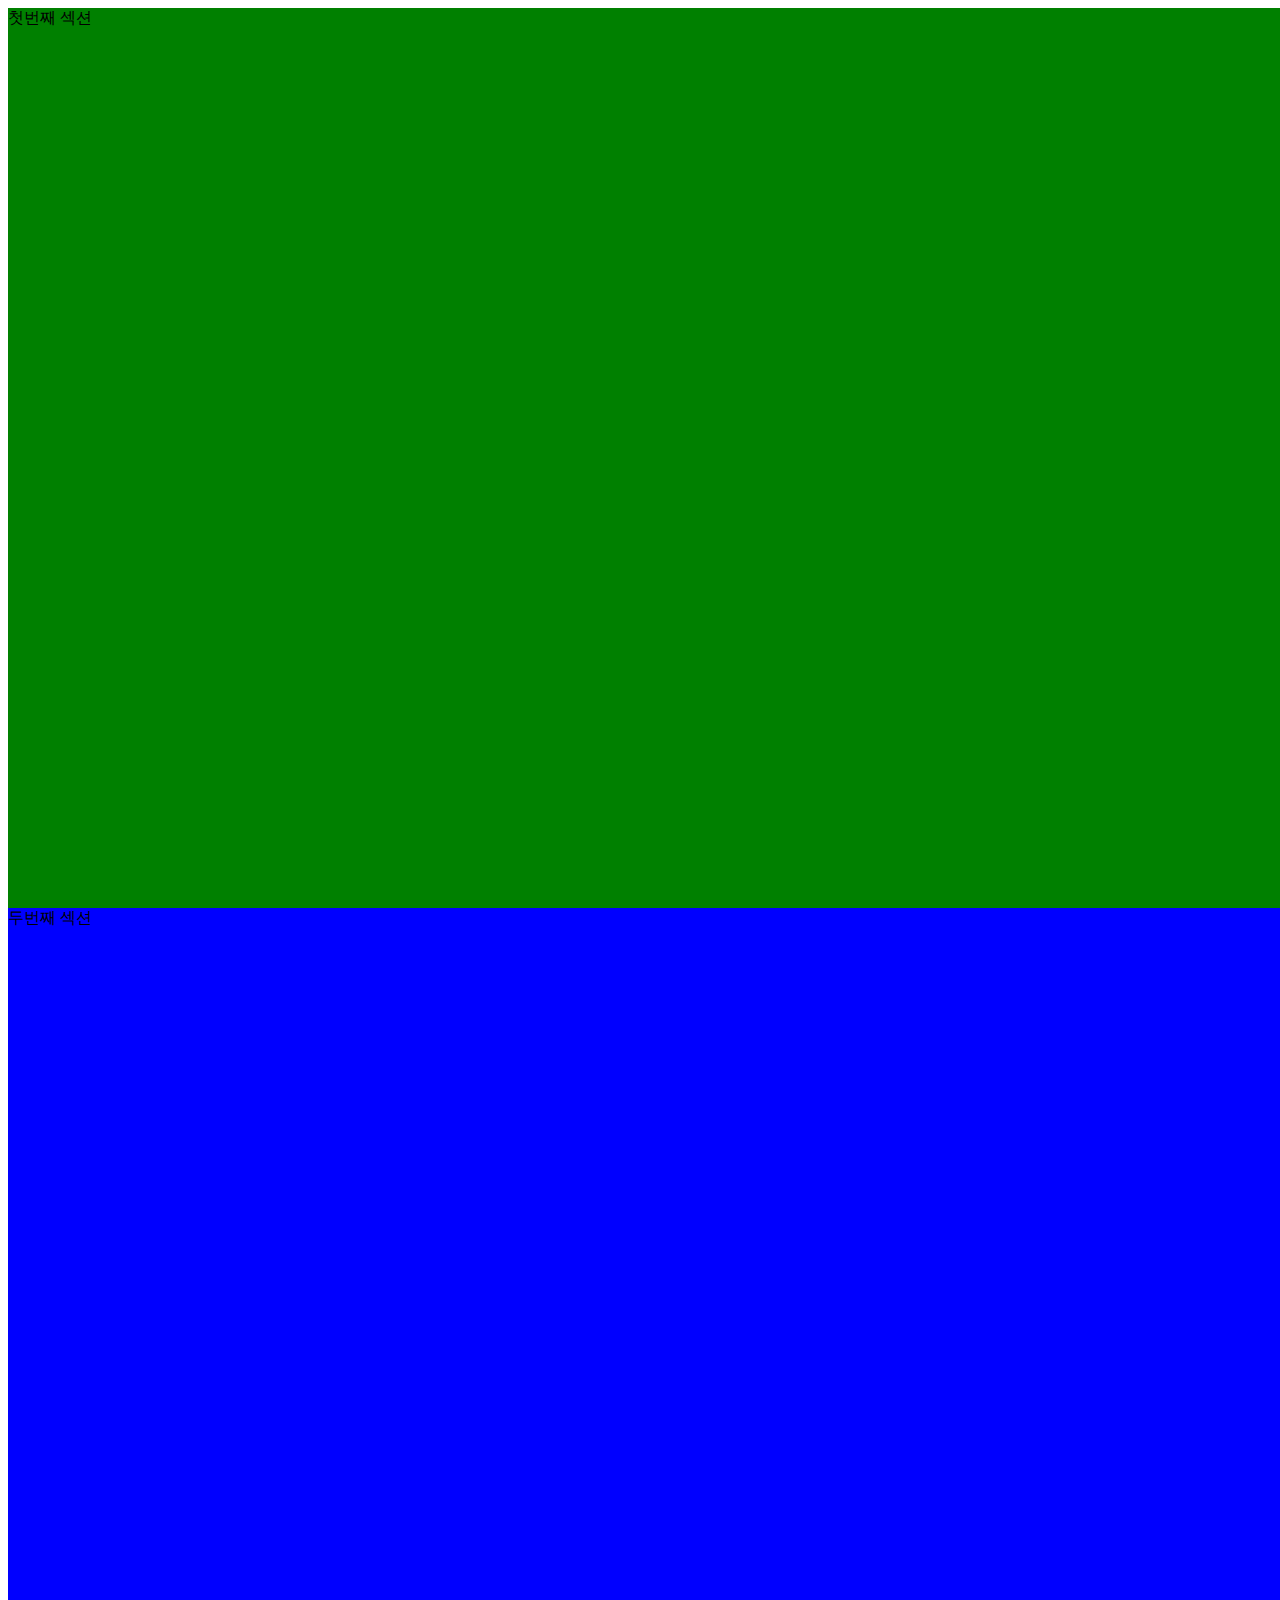
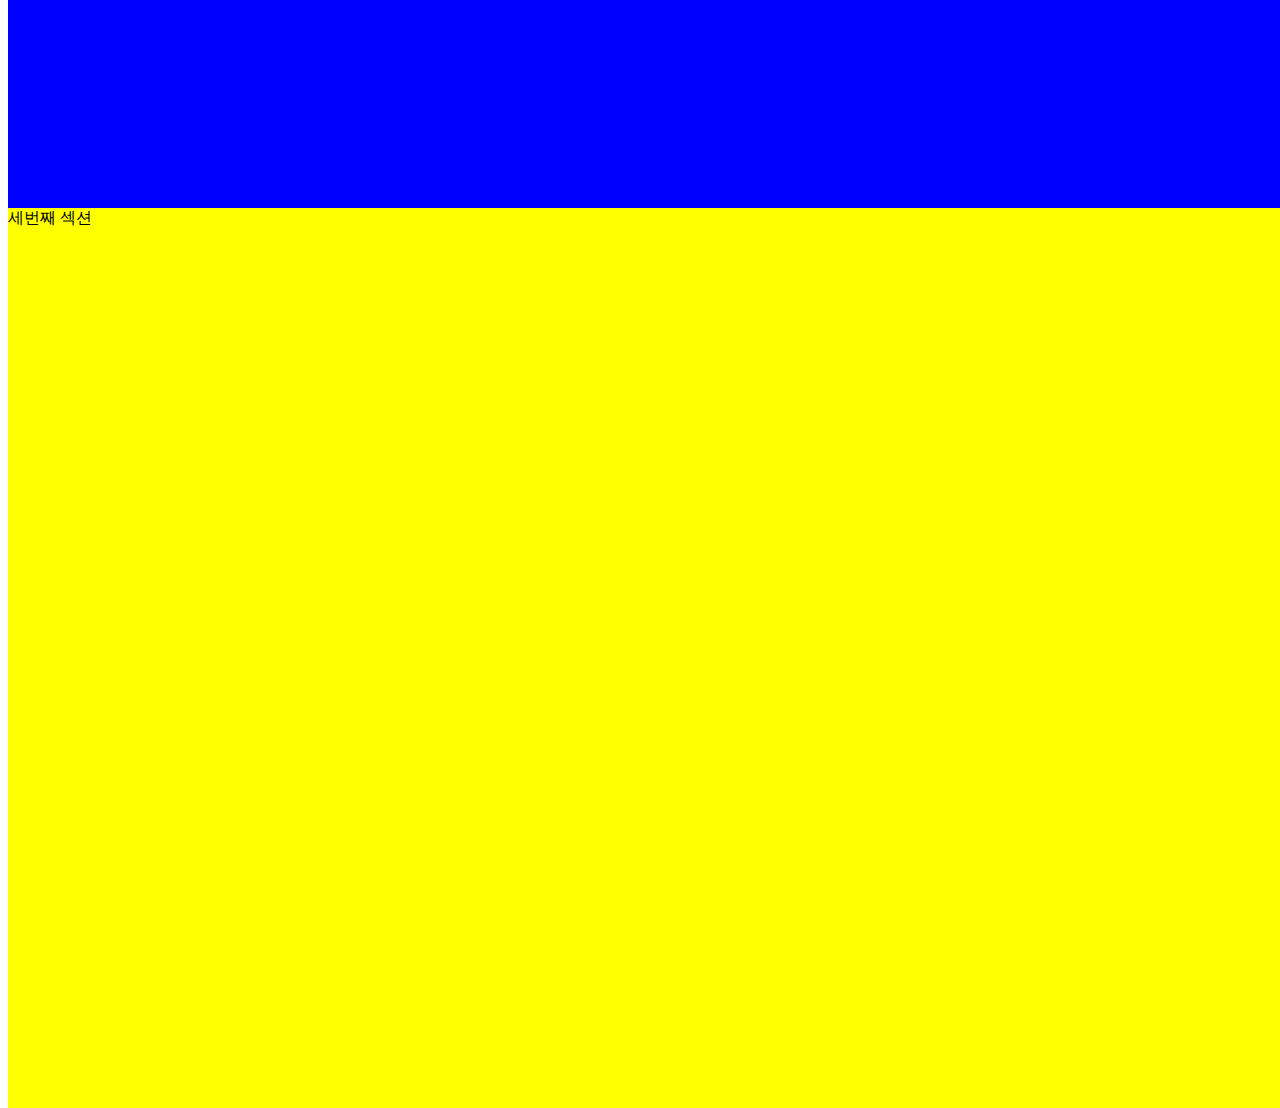
<file: test.html>
<!DOCTYPE html>
<html lang="kr" dir="ltr">
  <head>
    <meta charset="utf-8">
    <link rel="stylesheet" href="test.css">
    <title></title>

  </head>
  <body>
  	<section id="item-1" class="item">첫번째 섹션</section>
  	<section id="item-2" class="item">두번째 섹션</section>
  	<section id="item-3" class="item">세번째 섹션</section>
  </body>
</html>
</file>
<file: test.css>
html,body {
    width:100%;
    height:100%;
}

html {
    scroll-snap-type:y mandatory;
}

.item {
    width:100%;
    height:100%;

    scroll-snap-align:center;
    scroll-snap-stop:always;
}

.item:nth-child(1){
    background:green;
}
.item:nth-child(2){
    background:blue;
}
.item:nth-child(3){
    background:yellow;
}
</file>
